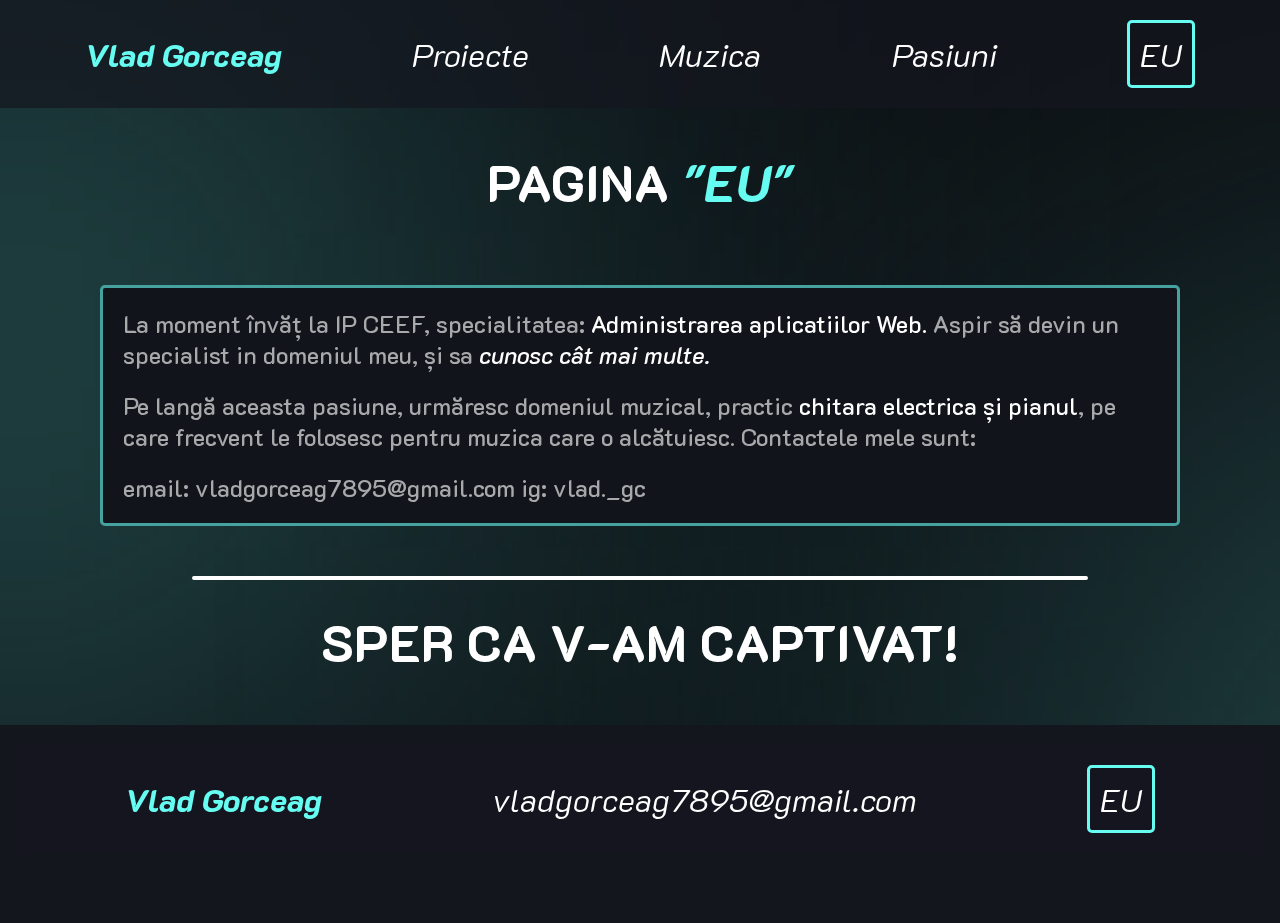
<file: eu.html>
<!DOCTYPE html>
<html lang="en">
<head>
    <meta charset="UTF-8">
    <meta name="viewport" content="width=device-width, initial-scale=1.0">
    <title>EU</title>
    <link rel="stylesheet" href="styles.css">
</head>
<div class = "header">
<ol class = "header__list">
        <li>
            <a href = "index.html" ><h1 class = "name">Vlad Gorceag</h1></a>
        </li>
        <li>
            <a href="index.html#proiecte"><h3>Proiecte</h3></a>
        </li>
        <li>
            <a href="index.html#muzica"><h3>Muzica</h3></a>
        </li>
        <li>
            <a href = "index.html#pasiuni"><h3>Pasiuni</h3></a>
        </li>
        <li>
            <a href = "eu.html" class = "button">EU</a>
        </li>
    </ol>
</div>
<body>
    <div class = "ellipse-container">
    <span class = "ellipse1"></span>
    <span class = "ellipse2"></span>
    <span class = "ellipse3"></span>
    <span class = "ellipse4"></span>
    <span class = "ellipse5"></span>
    </div>

    <div class = "eu">
        <h1 class = "intro__text">PAGINA <span class = "name">"EU"</span></h1>
        <div class = "eu__desc">
            <p>
                La moment învăț la IP CEEF, specialitatea: <span class = "bold_w">Administrarea aplicatiilor Web.</span> Aspir să devin un specialist in domeniul meu, și sa <span class = "bold_wi">cunosc cât mai multe. </span>
            </p>
            <p>
                Pe langă aceasta pasiune, urmăresc domeniul muzical, practic  <span class = "bold_w">chitara electrica și pianul</span>, pe care frecvent le folosesc pentru muzica care o alcătuiesc. Contactele mele sunt:
            </p>
            <p>
                email: vladgorceag7895@gmail.com ig: vlad._gc 
            </p>
        </div>
        <hr>
    <h1 class = "intro__text">SPER CA V-AM CAPTIVAT!</h1>
    </div>
    
</body>
<footer>
    <ol class = "header__list">
        <li>
            <a href = "#" ><h1 class = "name">Vlad Gorceag</h1></a>
        </li>
        <li>
            <h3>vladgorceag7895@gmail.com</h3>
        </li>

        <li>
            <a href = "eu.html" class = "button">EU</a>
        </li>
    </ol>
</footer>
</html>
</file>
<file: styles.css>
@import url('https://fonts.googleapis.com/css2?family=K2D:ital,wght@0,100;0,200;0,300;0,400;0,500;0,600;0,700;0,800;1,100;1,200;1,300;1,400;1,500;1,600;1,700;1,800&display=swap');


* {
  margin: 0;
  padding: 0;
  box-sizing: border-box;
  
}
html, body {
  margin: 0;
  padding: 0;
  overflow-x: hidden;
  scroll-behavior: smooth;
  /* Don't set overflow-y unless necessary */
}

a{
    text-decoration: none;
}
.header {
    position: fixed;
    top: 0;
    left: 0;
    width: 100%;
    z-index: 1000; /* Make sure it's on top of other content */
}

.ellipse-container {
    position: fixed;
    width: 100vw;
    height: 100vh;
    overflow: hidden;
    z-index: -2;
    overflow-y: visible;
    top: 0;
    left: 0;
    pointer-events: none; /* So it doesn't interfere with clicks */
}

.page__content{
    width:80%;
    justify-content: center;
    align-items: center;
    margin:0 auto;
    padding-top: 100px;
}
body{
    background-color: #0B0C10;

    margin:0 auto;
    justify-content: center;
    align-items: center;
}
h1{
    font-family: "K2D", sans-serif;
    font-weight: 700;
    font-style: normal;
    color:White;

}
h2{
      font-family: "K2D", sans-serif;
  font-weight: 500;
  font-style: normal;
  font-size:xx-large;
  color:white;
}
p{
    
    font-family: "K2D", sans-serif;
    font-weight: 500;
    font-style: normal;
    font-size:x-large;
    color:rgba(197, 198, 199, 0.84);

}
.name{
    font-weight: 800;
    color:#66FCF1;
    font-style:italic;
    transition:0.3s ease-in-out;
}
.name:hover{
    font-size:35px;
    transition:0.3s ease-in-out;
}
.header__list{
    display:flex;
    justify-content: space-around;
    align-items: center;
    background-color:rgba(20, 22, 30, 0.69);
    list-style: none;
    padding:20px;
    margin-bottom:50px;
}
h3{
    font-family: "K2D", sans-serif;
    font-weight: 300;
    font-style: italic;
    font-size:xx-large;
    color:white;
    text-align: center;
    transition: 0.4s ease-in-out;

}
h3:hover{
    
    color:#66FCF1;
    transition: 0.4s ease-in-out;
}

.button{
    border:#66FCF1 3px solid;
    border-radius: 5px;
    font-family: "K2D", sans-serif;
    font-weight: 300;
    font-style: italic;
    font-size:xx-large;
    color:white;
    padding:10px 10px;
    display: inline-block;
    text-align: center;
    transition:0.5s ease-in-out;
}
.button:hover{
    font-weight: 800;
    transition:0.5s ease-in-out;
    background-color:#66FCF1;
    border: white 3px solid;
    padding: 15px 15px;
}
.description{
    display: flex;
    margin-top:10px;
    gap:50px;
}
.description__text{
    width:50%;
    align-items:center;
    
}
.intro__text{
    font-family: "K2D", sans-serif;
    font-weight: 800;
    font-style: normal;
    font-size: 50px;
    color:white;
}
.description__img{
    align-items:right;
    margin:0 auto;
}
hr{
    color:white;
    border: 2px solid white;
    margin-top: 30px;
    margin-bottom: 10px;
}
.bold_w{
    color:White;
}
.bold_wi{
    color:white;
    font-style: italic;
}
.button__page{
    margin-top:50px;
    margin-bottom:80px;
    text-align: center;

}
.specialitate{
    color:#66FCF1;
    font-style:italic;
    font-weight: 400;
}
.presentation1{
    text-align: center;
}
.site__image{
    margin-top: 30px;
    margin-bottom: 30px;
}
/* Ellipse 3 */
.ellipse1{
position: absolute;

width: 677px;
height: 677px;
left: -338px;
top: 2px;
z-index: -2;
background: rgba(69, 162, 158, 0.85);
filter: blur(400px);
}
.ellipse2{
    /* Ellipse 2 */

position: absolute;
width: 677px;
height: 677px;
left: 1164px;
top: 494px;
z-index:-2;
background: rgba(69, 162, 158, 0.85);
filter: blur(400px);

}
.secondary__hr{
    margin-top:50px;
    margin-bottom:50px;
    margin-left:auto;
    margin-right:auto;
    width:70%;
    justify-content: center;
    border-radius:4px;
    border:#45A29E 2px solid;
}
.cards{
    display:flex;
    justify-content: center;
    margin:30px;
}
.card{
    display:flex;
    flex-direction: column;
    gap:20px;
    max-width: 300px;
    background-color: rgba(18, 20, 28, 1);
    border:#45A29E 3px solid;
    padding:20px 20px;
    margin:50px 50px;
    border-radius:10px;
}
.play{
    background-color: #66FCF1;
  color: black;
  font-family: "K2D", sans-serif;
  border: none;
  border-radius: 50%;
  width: 60px;
  height: 60px;
  font-size: 18px;
  cursor: pointer;
}
.mus__desc{
    display: flex;
    justify-content: center;
    align-items: center;
}
.mus__text{
    width:50%;
}
.mus__card{
    display: flex;
    flex-direction: row;
    align-items: center;
    margin:20px 20px;
    gap:20px;
}
/* 1. Base styles already in place */
/* We'll now add responsive layout using media queries */

/* Make sure images and containers don't overflow */
img {
  max-width: 100%;
  height: auto;
  display: block;
  margin-left: auto;
  margin-right: auto;
}
footer {
  background-color: rgba(20, 22, 30, 1);
  padding: 20px;
  margin-top: auto;
  width: 100%;
}
/* Flex containers should wrap for smaller screens */
.description,
.cards,
.mus__desc {
  flex-wrap: wrap;
}

/* Center .site__image on all screen sizes */
.site__image {
  display: block;
  margin-left: auto;
  margin-right: auto;
}

/* Text and image columns in .description stack vertically */
@media (max-width: 768px) {
  .description,
  .mus__desc {
    flex-direction: column;
    align-items: center;
    gap: 30px;
  }

  .description__text,
  .mus__text {
    width: 100%;
    text-align: center;
  }

  .description__img {
    width: 100%;
    display: flex;
    justify-content: center;
  }

  .cards {
    flex-direction: column;
    align-items: center;
    gap: 20px;
  }

  .card {
    margin: 20px 0;
    max-width: 90%;
  }

  .header__list {
    flex-direction: column;
    gap: 10px;
  }

  .header {
    position: relative; /* Avoid covering content on small screens */
  }

  .page__content {
    padding-top: 40px; /* Reduced padding since header isn't fixed */
  }

  .play {
    width: 50px;
    height: 50px;
    font-size: 16px;
  }

  h1.intro__text {
    font-size: 32px;
  }

  h2, h3, p {
    font-size: 18px;
  }

  .button {
    font-size: 18px;
    padding: 10px;
  }

  .site__image {
    width: 90%;
  }
}

@media (max-width: 480px) {
  h1.intro__text {
    font-size: 24px;
  }

  .button {
    font-size: 16px;
    padding: 8px;
  }

  .header__list {
    padding: 10px;
  }

  .card {
    padding: 10px;
  }
}

.eu{
    margin-top:50px;
    display: flex;
    flex-direction: column;
    gap:20px;
    padding-top:100px;
    align-items: center;
}
.eu__desc{
    margin-left:100px;
    margin-right:100px;

    background-color: #12141C;
    border:3px #45A29E solid;
    border-radius: 5px;
    padding:20px;
}
.eu hr{
    width:70%;
    border-radius:5px;
}
.eu h1{
    margin-bottom:50px;
}
.eu__desc{
    display: flex;
    flex-direction:column;
    gap:20px;
}
</file>
